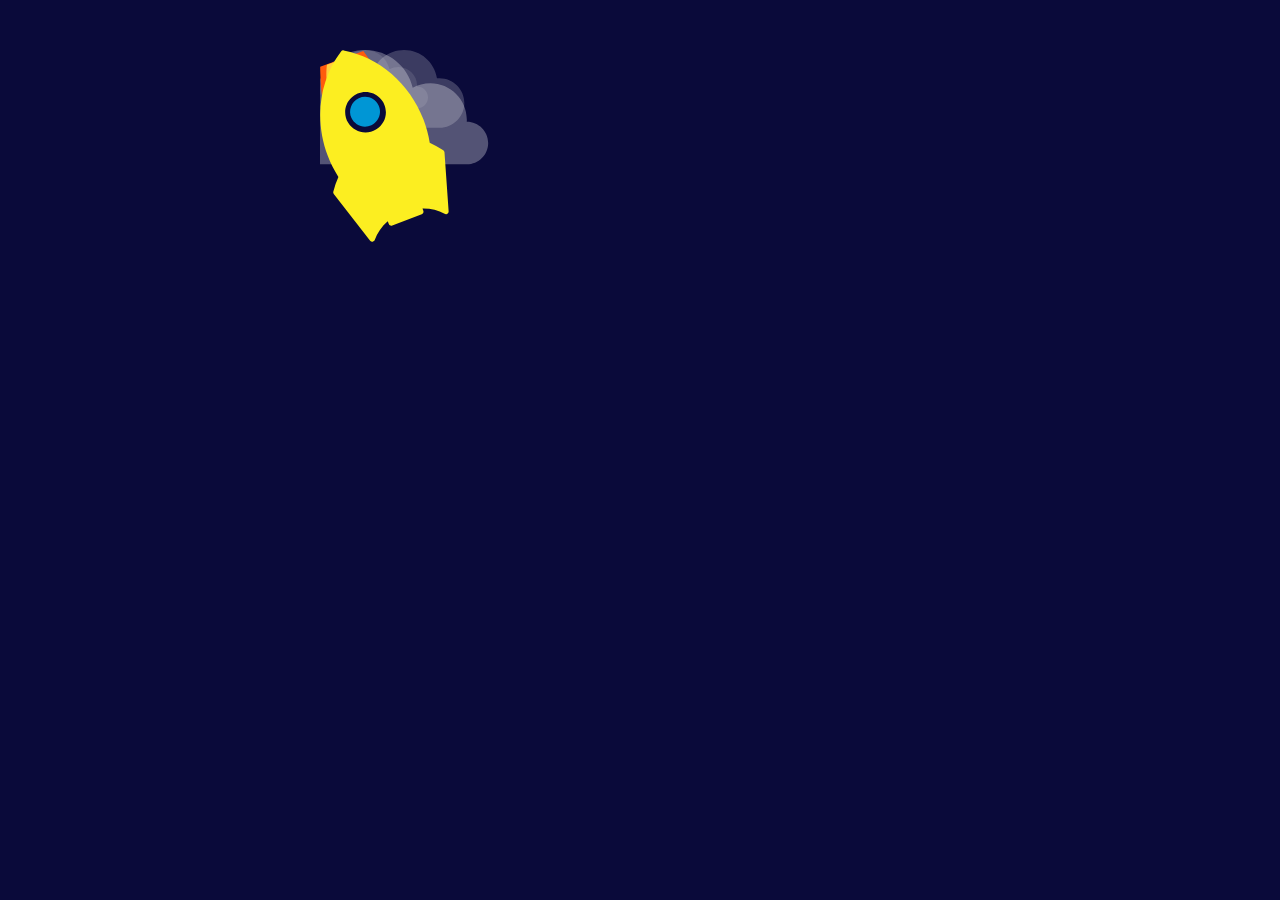
<file: submit.html>
<!DOCTYPE html>
<!--[if lt IE 7]>      <html class="no-js lt-ie9 lt-ie8 lt-ie7"> <![endif]-->
<!--[if IE 7]>         <html class="no-js lt-ie9 lt-ie8"> <![endif]-->
<!--[if IE 8]>         <html class="no-js lt-ie9"> <![endif]-->
<!--[if gt IE 8]><!--> <html class="no-js"> <!--<![endif]-->
<head>
	<meta charset="utf-8">
	<meta http-equiv="X-UA-Compatible" content="IE=edge,chrome=1">
	<title>Placebo Futures - Yee submitted</title>
	<meta name="description" content="After submitting the story to placebo futures we show a cool animation">

	<!--iOS -->
	<meta name="viewport" content="width=device-width, initial-scale=1.0">

	<!-- Custom Fonts -->
  <link href="vendor/font-awesome/css/font-awesome.min.css" rel="stylesheet" type="text/css">

	<!-- Place favicon.ico and apple-touch-icon.png in the root directory -->

	<link rel="stylesheet" href="css/submit.css">
	<link href="css/animations.css" rel="stylesheet">
	<script src="vendor/modernizr/modernizr-2.6.2.min.js"></script>

</head>
<body class="">
<!--[if lt IE 7]>
<p class="chromeframe">You are using an <strong>outdated</strong> browser. Please <a href="http://browsehappy.com/">upgrade your browser</a> or <a href="http://www.google.com/chromeframe/?redirect=true">activate Google Chrome Frame</a> to improve your experience.</p>
<![endif]-->

	<!-- Content -->
	<div id="demo-content">

		<div id="loader-wrapper">
			<div id="loader">
				<svg width="50em" height="50em" viewBox="0 0 700 700" xmlns="http://www.w3.org/2000/svg">

		      <path id="cloud2" d="M128.42 62.694c.033-.6.05-1.205.05-1.813 0-17.596-14.293-31.862-31.924-31.862-5.585 0-10.835 1.43-15.402 3.947C76.712 14.07 59.724 0 39.446 0 17.942 0 .14 15.822-2.916 36.44c-1.09-.113-2.197-.17-3.317-.17-17.63 0-31.924 14.266-31.924 31.865C-38.157 85.733-23.864 100-6.233 100H128.47c10.32 0 18.687-8.35 18.687-18.653 0-10.302-8.366-18.653-18.687-18.653h-.05z" opacity=".3" fill="#FFF" fill-rule="evenodd"/>

		      <path id="cloud3" d="M13.043 42.632c-.023-.408-.034-.82-.034-1.233 0-11.97 9.716-21.67 21.705-21.67 3.798 0 7.368.972 10.473 2.683C48.203 9.567 59.754 0 73.544 0c14.623 0 26.73 10.76 28.806 24.78.743-.078 1.496-.117 2.258-.117 11.99 0 21.708 9.7 21.708 21.67 0 11.966-9.72 21.667-21.708 21.667H13.01C5.99 68 .3 62.32.3 55.316c0-7.005 5.69-12.684 12.71-12.684h.033z" opacity=".2" fill="#FFF" fill-rule="evenodd"/>

		      <path id="cloud4" d="M84.954 31.974c.017-.306.026-.614.026-.925 0-8.978-7.29-16.254-16.28-16.254-2.85 0-5.527.73-7.856 2.013C58.584 7.175 49.92 0 39.578 0 28.61 0 19.53 8.07 17.973 18.584c-.556-.057-1.12-.087-1.692-.087C7.29 18.497 0 25.773 0 34.75 0 43.723 7.29 51 16.28 51h68.7c5.264 0 9.53-4.26 9.53-9.513 0-5.254-4.266-9.513-9.53-9.513h-.026z" opacity=".1" fill="#FFF" fill-rule="evenodd"/>

		      <g id="rocket" fill="none" fill-rule="evenodd">
		        <g id="rocketfire" fill="none" fill-rule="evenodd">
		              <path d="M37.957.898s24.385 33.987 18.18 35.765c-6.203 1.78-15.15-12.215-15.174-3.03-.025 9.183 15.664 23.193 6.74 21.14-12.786-2.946-17.86-21.3-18.36-9.46-.5 11.838 3.24 24.093-7.87 13.83C10.36 48.88 12.706 29.31 10.8 36.675c-1.905 7.365-1.388 22.79-5.82 16.2C.55 46.282.147 14.62.147 14.62L37.957.9z" fill="#FF5B0D"/>
		              <path d="M30.482 3.97s17.482 18.04 13.224 18.796c-4.257.754-11.3-4.462-10.826 1.15.476 5.614 6.177 13.274.1 8.923-6.076-4.354-10.003-13.51-9.718-6.3.285 7.21 5.17 18.003-1.024 10.335C16.045 29.21 11.93 17.89 10.988 22.29c-.94 4.4.25 13.86-3.213 9.592-3.464-4.268-1.732-19-1.732-19l24.44-8.912z" fill="#FFD03D"/>
		          </g>

		            <path d="M96.008 81.165c-1.11-6.988-2.935-13.838-5.446-20.39C78.54 29.41 51.78 6.25 20.735.347c-.876-.167-1.78.18-2.322.89C-.722 26.373-5.145 61.487 6.876 92.85c2.433 6.348 5.528 12.494 9.213 18.276-1.78 3.96-3.277 8.263-4.458 12.817-.187.698-.035 1.45.42 2.024l31.82 40.84c.536.69 1.405 1.02 2.263.878.842-.153 1.55-.755 1.838-1.578 2.097-6.12 6.06-11.85 11.304-16.364l.934 2.44c.465 1.21 1.82 1.82 3.038 1.355l25.793-9.886c1.227-.47 1.83-1.833 1.366-3.04l-.715-1.865c6.92-.135 13.694 1.468 19.348 4.63.61.342 1.358.386 2.003.14.14-.055.284-.135.413-.22.734-.466 1.146-1.287 1.1-2.152l-3.634-51.657c-.038-.708-.427-1.37-1.026-1.78-3.918-2.586-7.91-4.79-11.89-6.543z" fill="#FCEE21"/>
		            <path d="M55.53 62.857c-3.134 5.73-9.136 9.295-15.68 9.295-6.22 0-11.89-3.165-15.172-8.447-1.73-2.807-2.652-6.017-2.652-9.295 0-9.776 7.996-17.73 17.823-17.73 9.83 0 17.82 7.954 17.82 17.73 0 2.955-.746 5.88-2.14 8.447z" fill="#0a0a3a"/>
		            <path d="M27.543 59.59c1.013 2.168 2.63 4.02 4.66 5.35 3.84 2.504 8.6 2.838 12.73.91 4.363-2.038 7.255-6.273 7.56-11.07.14-2.15-.276-4.32-1.197-6.294-3.046-6.497-10.846-9.317-17.393-6.26-6.544 3.055-9.4 10.85-6.36 17.363z" fill="#0096D5"/>
		        </g>
		    </svg>
			</div>

			<div class="loader-section section-left"></div>
      <div class="loader-section section-right"></div>

		</div>

		<div id="content">
			<div class="centered">
				<a href="#story" class="btn btn-circle">
					<i class="fa fa-check animated"></i>
				</a>
				<p>Thank you for your contrubution. You can read yours and many other stories at an outdoor screen near you. Together, let’s spread some positivity!</p>
				<div class="new-submit-btn">
					<div class="btn-back">
						<p>Want to submit something else?</p>
						<button class="yes">Yes</button>
						<button class="no">No</button>
					</div>
					<div class="btn-front grow pacifico">New Story?</div>
				</div>
			</div>
		</div>

	</div>
	<script>window.jQuery || document.write('<script src="vendor/jquery/jquery.js"><\/script>')</script>
	<script src="js/submit.js"></script>

</body>
</html>
</file>
<file: css/submit.css>
.chromeframe {
  margin: 0.2em 0;
  background: #ccc;
  color: #000;
  padding: 0.2em 0;
}

body{
  font-family: Futura, Futura-Medium, "Futura Medium", "Century Gothic", CenturyGothic, "Apple Gothic", AppleGothic, "URW Gothic L", "Avant Garde", sans-serif;
  color: #FCEE21;
  background-color: #1B1464;
}
#loader-wrapper {
  position: fixed;
  top: 0;
  left: 0;
  width: 100%;
  height: 100%;
  z-index: 1000;
}
#loader {
  z-index: 1001;
  display: block;
  position: relative;
  top: 50%;
  left: 50%;
  width:60em;
  height:50em;
  margin-top: -25em; /*set to a negative number 1/2 of your height*/
  margin-left: -20em; /*set to a negative number 1/2 of your width*/
  border: yellow;
}

#loader-wrapper .loader-section {
  position: fixed;
  top: 0;
  width: 51%;
  height: 100%;
  background: #0a0a3a;
  z-index: 1000;
}

#loader-wrapper .loader-section.section-left {
  left: 0;
}

#loader-wrapper .loader-section.section-right {
  right: 0;
}

#rocket {
  -webkit-animation: popup 1s ease infinite;
  animation: popup 1s ease infinite;
}
#rocketfire {
  -webkit-animation: shake .2s linear infinite;
  animation: shake .2s linear infinite;
}
#cloud1 {
  -webkit-animation: fall 1s linear infinite;
  animation: fall 1s linear infinite;
}
#cloud2 {
  -webkit-animation: fall-2 1s linear infinite;
  animation: fall-2 1s linear infinite;
}
#cloud3 {
  -webkit-animation: fall-3 2s linear infinite;
  animation: fall-3 2s linear infinite;
}
#cloud4 {
  -webkit-animation: fall-4 3s linear infinite;
  animation: fall-4 3s linear infinite;
}
@-webkit-keyframes popup {
  0% {
    -webkit-transform: translate(260px, 200px);
    transform: translate(260px, 200px);
  }
  50% {
    -webkit-transform: translate(260px, 240px);
    transform: translate(260px, 240px);
  }
  100% {
    -webkit-transform: translate(260px, 200px);
    transform: translate(260px, 200px);
  }
}
@keyframes popup {
  0% {
    -webkit-transform: translate(260px, 200px);
    transform: translate(260px, 200px);
  }
  50% {
    -webkit-transform: translate(260px, 240px);
    transform: translate(260px, 240px);
  }
  100% {
    -webkit-transform: translate(260px, 200px);
    transform: translate(260px, 200px);
  }
}
@-webkit-keyframes fall {
  from {
    -webkit-transform: translateY(-100px);
    transform: translateY(-100px);
  }
  to {
    -webkit-transform: translateY(1000px);
    transform: translateY(1000px);
  }
}
@keyframes fall {
  from {
    -webkit-transform: translateY(-100px);
    transform: translateY(-100px);
  }
  to {
    -webkit-transform: translateY(1000px);
    transform: translateY(1000px);
  }
}
@-webkit-keyframes fall-2 {
  from {
    -webkit-transform: translate(200px, -200px);
    transform: translate(200px, -200px);
  }
  to {
    -webkit-transform: translate(200px, 800px);
    transform: translate(200px, 800px);
  }
}
@keyframes fall-2 {
  from {
    -webkit-transform: translate(200px, -200px);
    transform: translate(200px, -200px);
  }
  to {
    -webkit-transform: translate(200px, 800px);
    transform: translate(200px, 800px);
  }
}
@-webkit-keyframes fall-3 {
  from {
    -webkit-transform: translate(400px, -400px);
    transform: translate(400px, -400px);
  }
  to {
    -webkit-transform: translate(400px, 1000px);
    transform: translate(400px, 1000px);
  }
}
@keyframes fall-3 {
  from {
    -webkit-transform: translate(400px, -400px);
    transform: translate(400px, -400px);
  }
  to {
    -webkit-transform: translate(400px, 1000px);
    transform: translate(400px, 1000px);
  }
}
@-webkit-keyframes fall-4 {
  from {
    -webkit-transform: translate(500px, -400px);
    transform: translate(500px, -400px);
  }
  to {
    -webkit-transform: translate(500px, 1000px);
    transform: translate(500px, 1000px);
  }
}
@keyframes fall-4 {
  from {
    -webkit-transform: translate(500px, -400px);
    transform: translate(500px, -400px);
  }
  to {
    -webkit-transform: translate(500px, 1000px);
    transform: translate(500px, 1000px);
  }
}
@-webkit-keyframes shake {
  0% {
    -webkit-transform: translate(55px, 135px) rotate(7deg);
    transform: translate(55px, 135px) rotate(7deg);
  }
  20% {
    -webkit-transform: translate(55px, 135px) rotate(0deg);
    transform: translate(55px, 135px) rotate(0deg);
  }
  40% {
    -webkit-transform: translate(55px, 135px) rotate(-7deg);
    transform: translate(55px, 135px) rotate(-7deg);
  }
  60% {
    -webkit-transform: translate(55px, 135px) rotate(0deg);
    transform: translate(55px, 135px) rotate(0deg);
  }
  100% {
    -webkit-transform: translate(55px, 135px) rotate(0deg);
    transform: translate(55px, 135px) rotate(0deg);
  }
}
@keyframes shake {
  0% {
    -webkit-transform: translate(55px, 135px) rotate(7deg);
    transform: translate(55px, 135px) rotate(7deg);
  }
  20% {
    -webkit-transform: translate(55px, 135px) rotate(0deg);
    transform: translate(55px, 135px) rotate(0deg);
  }
  40% {
    -webkit-transform: translate(55px, 135px) rotate(-7deg);
    transform: translate(55px, 135px) rotate(-7deg);
  }
  60% {
    -webkit-transform: translate(55px, 135px) rotate(0deg);
    transform: translate(55px, 135px) rotate(0deg);
  }
  100% {
    -webkit-transform: translate(55px, 135px) rotate(0deg);
    transform: translate(55px, 135px) rotate(0deg);
  }
}

/* Loaded */
.loaded #loader-wrapper .loader-section.section-left {
  -webkit-transform: translateX(-100%);  /* Chrome, Opera 15+, Safari 3.1+ */
  -ms-transform: translateX(-100%);  /* IE 9 */
  transform: translateX(-100%);  /* Firefox 16+, IE 10+, Opera */

  -webkit-transition: all 0.7s 0.3s cubic-bezier(0.645, 0.045, 0.355, 1.000);
  transition: all 0.7s 0.3s cubic-bezier(0.645, 0.045, 0.355, 1.000);
}

.loaded #loader-wrapper .loader-section.section-right {
  -webkit-transform: translateX(100%);  /* Chrome, Opera 15+, Safari 3.1+ */
  -ms-transform: translateX(100%);  /* IE 9 */
  transform: translateX(100%);  /* Firefox 16+, IE 10+, Opera */

  -webkit-transition: all 0.7s 0.3s cubic-bezier(0.645, 0.045, 0.355, 1.000);
  transition: all 0.7s 0.3s cubic-bezier(0.645, 0.045, 0.355, 1.000);
}

.loaded #loader {
  opacity: 0;
  -webkit-transition: all 0.3s ease-out;
  transition: all 0.3s ease-out;
}
.loaded #loader-wrapper {
  visibility: hidden;

  -webkit-transform: translateY(-100%);  /* Chrome, Opera 15+, Safari 3.1+ */
  -ms-transform: translateY(-100%);  /* IE 9 */
  transform: translateY(-100%);  /* Firefox 16+, IE 10+, Opera */

  -webkit-transition: all 0.3s 1s ease-out;
  transition: all 0.3s 1s ease-out;
}

/* JavaScript Turned Off */
.no-js #loader-wrapper {
  display: none;
}
.no-js h1 {
  color: #222222;
}

#content {
  text-align: center;
}
#content p{
  margin-top: 2em;
}
.centered{
  position:fixed;
  top: 50%;
  left: 50%;
  width:24em;
  height:18em;
  margin-top: -9em; /*set to a negative number 1/2 of your height*/
  margin-left: -12em; /*set to a negative number 1/2 of your width*/
}
.btn-circle {
  margin-bottom: 5em;
  width: 70px;
  height: 70px;
  margin-top: 10px;
  padding: 7px 16px;
  border: 2px solid #FCEE21;
  border-radius: 100% !important;
  font-size: 40px;
  color: #FCEE21;
  background: transparent;
  -webkit-transition: background 0.3s ease-in-out;
  -moz-transition: background 0.3s ease-in-out;
  transition: background 0.3s ease-in-out;
}
.btn-circle:hover,
.btn-circle:focus {
  outline: none;
  color: #FCEE21;
  background: rgba(255, 255, 255, 0.1);
}
.btn-circle i.animated {
  -webkit-transition-property: -webkit-transform;
  -webkit-transition-duration: 1s;
  -moz-transition-property: -moz-transform;
  -moz-transition-duration: 1s;
}
.btn-circle:hover i.animated {
  -webkit-animation-name: pulse;
  -moz-animation-name: pulse;
  -webkit-animation-duration: 1.5s;
  -moz-animation-duration: 1.5s;
  -webkit-animation-iteration-count: infinite;
  -moz-animation-iteration-count: infinite;
  -webkit-animation-timing-function: linear;
  -moz-animation-timing-function: linear;
}
@-webkit-keyframes pulse {
  0% {
    -webkit-transform: scale(1);
    transform: scale(1);
  }
  50% {
    -webkit-transform: scale(1.2);
    transform: scale(1.2);
  }
  100% {
    -webkit-transform: scale(1);
    transform: scale(1);
  }
}
@-moz-keyframes pulse {
  0% {
    -moz-transform: scale(1);
    transform: scale(1);
  }
  50% {
    -moz-transform: scale(1.2);
    transform: scale(1.2);
  }
  100% {
    -moz-transform: scale(1);
    transform: scale(1);
  }
}

.new-submit-btn.is-open ~ .description {
  opacity: 0;
}

.new-submit-btn {
  margin: auto;
  display: block;
  position: relative;
  width: 150px;
  height: 40px;
  font-size: 1.2em;
  -webkit-transition: width 0.8s cubic-bezier(0.23, 1, 0.32, 1), height 0.8s cubic-bezier(0.23, 1, 0.32, 1), -webkit-transform 0.8s cubic-bezier(0.175, 0.885, 0.32, 1.275);
  transition: width 0.8s cubic-bezier(0.23, 1, 0.32, 1), height 0.8s cubic-bezier(0.23, 1, 0.32, 1), transform 0.8s cubic-bezier(0.175, 0.885, 0.32, 1.275);
  -webkit-transform-style: preserve-3d;
  transform-style: preserve-3d;
  -webkit-transform-origin: 50% 50%;
  -ms-transform-origin: 50% 50%;
  transform-origin: 50% 50%;
  text-align: center;
}

.new-submit-btn .btn-front {
  position: absolute;
  display: block;
  width: 100%;
  height: 100%;
  line-height: 40px;
  background-color: #FCEE21;
  color: #0a0a3a;
  cursor: pointer;
  -webkit-backface-visibility: hidden;
  backface-visibility: hidden;
  -webkit-tap-highlight-color: transparent;
  -webkit-transition: background 0.15s ease, line-height 0.8s cubic-bezier(0.23, 1, 0.32, 1);
  transition: background 0.15s ease, line-height 0.8s cubic-bezier(0.23, 1, 0.32, 1);
}
.new-submit-btn .btn-front:hover {
  background-color: #0a0a3a;
  color: #FCEE21;
}
.pacifico{
  font-family: pacifico !important;
}
.new-submit-btn .btn-back {
  position: absolute;
  width: 95%;
  height: 95%;
  background-color: #0a0a3a;
  color: #FCEE21;
  -webkit-transform: translateZ(-2px) rotateX(180deg);
  transform: translateZ(-2px) rotateX(180deg);
  overflow: hidden;
  -webkit-transition: box-shadow 0.8s ease;
  transition: box-shadow 0.8s ease;
}
.new-submit-btn .btn-back p {
  margin-top: 27px;
  margin-bottom: 25px;
}
.new-submit-btn .btn-back button {
  padding: 12px 20px;
  width: 30%;
  margin: 0 5px;
  background-color: transparent;
  border: 0;
  border-radius: 2px;
  font-size: 1em;
  cursor: pointer;
  -webkit-appearance: none;
  -webkit-tap-highlight-color: transparent;
  -webkit-transition: background 0.15s ease;
  transition: background 0.15s ease;
}
.new-submit-btn .btn-back button:focus {
  outline: 0;
}
.new-submit-btn .btn-back button.yes {
  background-color: #FCEE21;
  color: #0a0a3a;
}
.new-submit-btn .btn-back button.yes:hover {
  background-color: #51adf6;
}
.new-submit-btn .btn-back button.no {
  color: #2196F3;
}
.new-submit-btn .btn-back button.no:hover {
  background-color: #ddd;
}

.new-submit-btn[data-direction="left"] .btn-back,
.new-submit-btn[data-direction="right"] .btn-back {
  -webkit-transform: translateZ(-2px) rotateY(180deg);
  transform: translateZ(-2px) rotateY(180deg);
}

.new-submit-btn.is-open {
  width: 400px;
  height: 160px;
}
.new-submit-btn.is-open .btn-front {
  pointer-events: none;
  line-height: 160px;
}
.new-submit-btn.is-open .btn-back {
  box-shadow: 0 8px 25px rgba(0, 0, 0, 0.4);
}

.new-submit-btn[data-direction="top"].is-open {
  -webkit-transform: rotateX(180deg);
  transform: rotateX(180deg);
}

.new-submit-btn[data-direction="right"].is-open {
  -webkit-transform: rotateY(180deg);
  transform: rotateY(180deg);
}

.new-submit-btn[data-direction="bottom"].is-open {
  -webkit-transform: rotateX(-180deg);
  transform: rotateX(-180deg);
}

.new-submit-btn[data-direction="left"].is-open {
  -webkit-transform: rotateY(-180deg);
  transform: rotateY(-180deg);
}
</file>
<file: css/animations.css>
/* Animation for box borders */
@-webkit-keyframes draw {
  0%{
    border-top-color: #FCEE21;
    border-right-color: #FCEE21;
    border-bottom-color: #FCEE21;
    border-left-color: #FCEE21;
  }
  12% {
    border-top-color: transparent;
    border-right-color: #FCEE21;
    border-bottom-color: #FCEE21;
    border-left-color: #FCEE21;
  }
  25% {
    border-top-color: transparent;
    border-right-color: transparent;
    border-bottom-color: #FCEE21;
    border-left-color: #FCEE21;
  }
  37% {
    border-top-color: transparent;
    border-right-color: transparent;
    border-bottom-color: transparent;
    border-left-color: #FCEE21;
  }
  50% {
    border-top-color: transparent;
    border-right-color: transparent;
    border-bottom-color: transparent;
    border-left-color: transparent;
  }
  62% {
    border-top-color: #FCEE21;
    border-right-color: transparent;
    border-bottom-color: transparent;
    border-left-color: transparent;
  }
  75% {
    border-top-color: #FCEE21;
    border-right-color: #FCEE21;
    border-bottom-color: transparent;
    border-left-color: transparent;
  }
  87% {
    border-top-color: #FCEE21;
    border-right-color: #FCEE21;
    border-bottom-color: #FCEE21;
    border-left-color: transparent;
  }
  100%{
    border-top-color: #FCEE21;
    border-right-color: #FCEE21;
    border-bottom-color: #FCEE21;
    border-left-color: #FCEE21;
  }
}
@keyframes draw {
  0%{
    border-top-color: #FCEE21;
    border-right-color: #FCEE21;
    border-bottom-color: #FCEE21;
    border-left-color: #FCEE21;
  }
  12% {
    border-top-color: transparent;
    border-right-color: #FCEE21;
    border-bottom-color: #FCEE21;
    border-left-color: #FCEE21;
  }
  25% {
    border-top-color: transparent;
    border-right-color: transparent;
    border-bottom-color: #FCEE21;
    border-left-color: #FCEE21;
  }
  37% {
    border-top-color: transparent;
    border-right-color: transparent;
    border-bottom-color: transparent;
    border-left-color: #FCEE21;
  }
  50% {
    border-top-color: transparent;
    border-right-color: transparent;
    border-bottom-color: transparent;
    border-left-color: transparent;
  }
  62% {
    border-top-color: #FCEE21;
    border-right-color: transparent;
    border-bottom-color: transparent;
    border-left-color: transparent;
  }
  75% {
    border-top-color: #FCEE21;
    border-right-color: #FCEE21;
    border-bottom-color: transparent;
    border-left-color: transparent;
  }
  87% {
    border-top-color: #FCEE21;
    border-right-color: #FCEE21;
    border-bottom-color: #FCEE21;
    border-left-color: transparent;
  }
  100%{
    border-top-color: #FCEE21;
    border-right-color: #FCEE21;
    border-bottom-color: #FCEE21;
    border-left-color: #FCEE21;
  }
}
.grow:hover
{
  -webkit-transform: scale(1.3);
  -ms-transform: scale(1.3);
  transform: scale(1.3);
}
</file>
